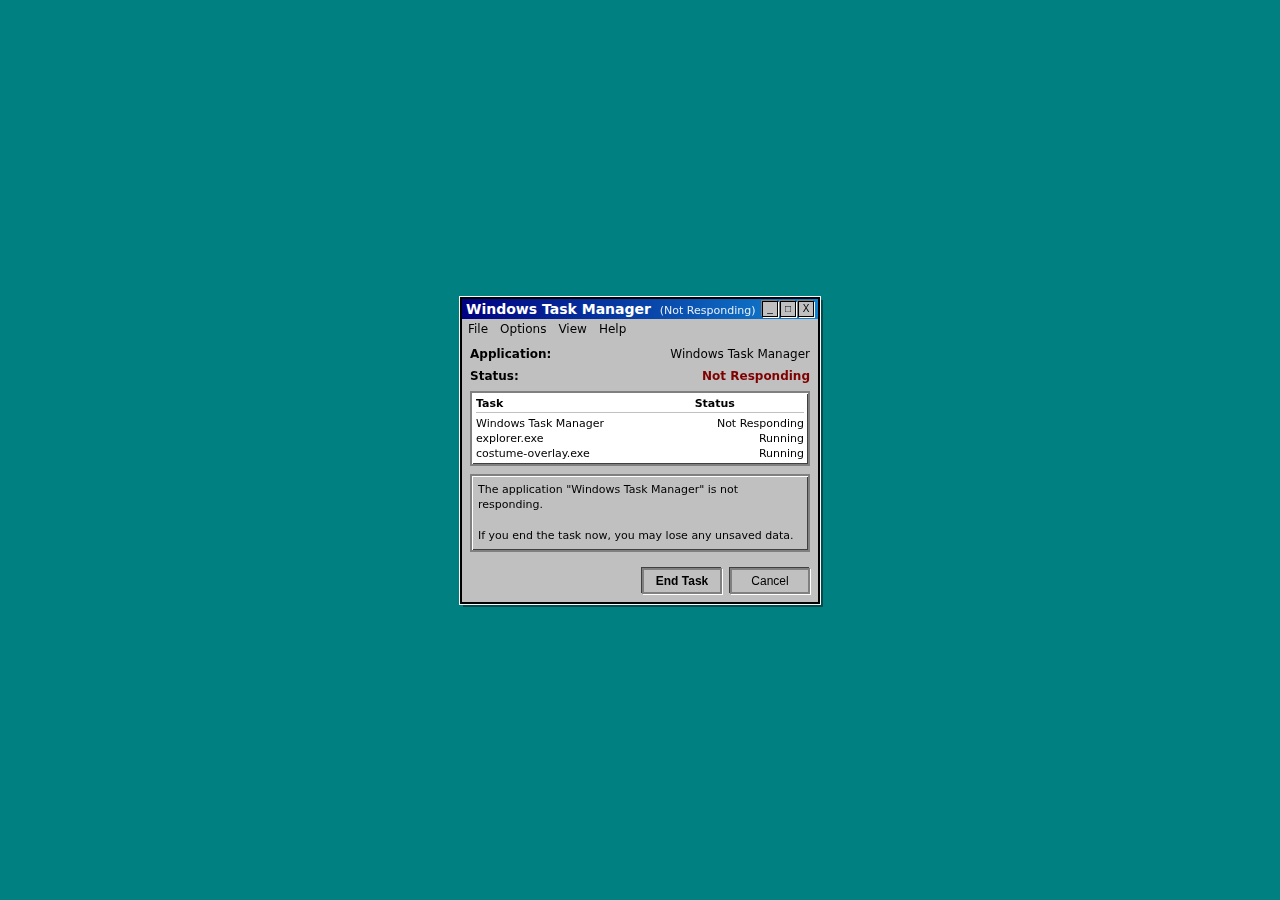
<file: index.html>
<!DOCTYPE html>
<html lang="en">
<head>
  <meta charset="UTF-8" />
  <meta
    name="viewport"
    content="width=device-width, initial-scale=1, viewport-fit=cover"
  />
  <meta name="apple-mobile-web-app-capable" content="yes" />
  <meta name="apple-mobile-web-app-status-bar-style" content="black-translucent" />
  <title>Task Manager - Not Responding</title>
  <style>
    * {
      box-sizing: border-box;
      margin: 0;
      padding: 0;
    }

    html,
    body {
      height: 100%;
    }

    body {
      font-family: system-ui, -apple-system, BlinkMacSystemFont, "Segoe UI",
        Tahoma, Geneva, Verdana, sans-serif;
      background-color: #008080; /* Win95 teal desktop */
      color: #000;
      /* Respect iPhone/iPad safe areas (notch, home bar) */
      padding-top: env(safe-area-inset-top, 0);
      padding-right: env(safe-area-inset-right, 0);
      padding-bottom: env(safe-area-inset-bottom, 0);
      padding-left: env(safe-area-inset-left, 0);
      -webkit-touch-callout: none;
      -webkit-user-select: none;
      user-select: none;
    }

    .desktop {
      position: fixed;
      inset: 0;
      overflow: hidden;
    }

    .window {
      position: fixed;
      width: min(360px, 94vw);
      max-height: 90vh;
      background-color: #c0c0c0;
      border: 2px solid #000;
      box-shadow: 0 0 0 1px #fff, 3px 3px 0 rgba(0, 0, 0, 0.4);
      display: flex;
      flex-direction: column;
    }

    /* Title bar */
    .title-bar {
      background: linear-gradient(to right, #000080, #1084d0);
      display: flex;
      align-items: center;
      justify-content: space-between;
      padding: 2px 4px;
      color: #fff;
      font-weight: bold;
      font-size: 14px;
    }

    .title-bar-text {
      white-space: nowrap;
      overflow: hidden;
      text-overflow: ellipsis;
    }

    .title-hint {
      font-weight: normal;
      font-size: 11px;
      opacity: 0.9;
      margin-left: 4px;
    }

    .title-bar-controls {
      display: flex;
      gap: 2px;
    }

    .title-bar-controls button {
      width: 16px;
      height: 16px;
      font-size: 10px;
      line-height: 12px;
      padding: 0;
      border: 1px solid #000;
      background-color: #c0c0c0;
      box-shadow: 1px 1px 0 #fff, -1px -1px 0 #808080;
      cursor: default;
    }

    .title-bar-controls button:active {
      box-shadow: inset 1px 1px 0 #808080, inset -1px -1px 0 #fff;
    }

    /* Menu bar */
    .menu-bar {
      display: flex;
      gap: 12px;
      padding: 3px 6px;
      font-size: 12px;
    }

    /* Content */
    .content {
      padding: 8px;
      font-size: 12px;
      display: flex;
      flex-direction: column;
      gap: 8px;
      overflow: auto;
    }

    .status-row {
      display: flex;
      justify-content: space-between;
      font-size: 12px;
    }

    .status-row .label {
      font-weight: bold;
    }

    .status-row .value.not-responding {
      color: #800000;
      font-weight: bold;
    }

    /* Fake task list */
    .task-list {
      border: 2px solid #808080;
      box-shadow: inset 1px 1px 0 #fff, inset -1px -1px 0 #404040;
      background-color: #fff;
      padding: 4px;
      display: flex;
      flex-direction: column;
      gap: 2px;
    }

    .task-header,
    .task-row {
      display: grid;
      grid-template-columns: 2fr 1fr;
      font-size: 11px;
    }

    .task-header {
      border-bottom: 1px solid #c0c0c0;
      font-weight: bold;
      margin-bottom: 2px;
      padding-bottom: 2px;
    }

    .task-row span:last-child {
      text-align: right;
    }

    .message-box {
      border: 2px solid #808080;
      box-shadow: inset 1px 1px 0 #fff, inset -1px -1px 0 #404040;
      background-color: #c0c0c0;
      padding: 6px;
      font-size: 11px;
      line-height: 1.4;
    }

    .button-row {
      display: flex;
      justify-content: flex-end;
      gap: 8px;
      padding: 8px;
    }

    .button-row button {
      min-width: 80px;
      padding: 4px 10px;
      font-size: 12px;
      border: 2px solid #808080;
      background-color: #c0c0c0;
      box-shadow: 1px 1px 0 #fff, -1px -1px 0 #404040;
      cursor: default;
      touch-action: manipulation;
    }

    .button-row button:active {
      box-shadow: inset 1px 1px 0 #404040, inset -1px -1px 0 #fff;
    }

    .button-row .primary {
      font-weight: bold;
    }
  </style>
</head>
<body>
  <div class="desktop">
    <!-- Base window; JS will clone this for stacking -->
    <div class="window">
      <div class="title-bar">
        <div class="title-bar-text">
          Windows Task Manager
          <span class="title-hint">(Not Responding)</span>
        </div>
        <div class="title-bar-controls" aria-hidden="true">
          <button>_</button>
          <button>□</button>
          <button>X</button>
        </div>
      </div>

      <div class="menu-bar">
        <span>File</span>
        <span>Options</span>
        <span>View</span>
        <span>Help</span>
      </div>

      <div class="content">
        <div class="status-row">
          <span class="label">Application:</span>
          <span class="value">Windows Task Manager</span>
        </div>
        <div class="status-row">
          <span class="label">Status:</span>
          <span class="value not-responding">Not Responding</span>
        </div>

        <div class="task-list" aria-label="Task list">
          <div class="task-header">
            <span>Task</span>
            <span>Status</span>
          </div>
          <div class="task-row">
            <span>Windows Task Manager</span>
            <span>Not Responding</span>
          </div>
          <div class="task-row">
            <span>explorer.exe</span>
            <span>Running</span>
          </div>
          <div class="task-row">
            <span>costume-overlay.exe</span>
            <span>Running</span>
          </div>
        </div>

        <div class="message-box">
          The application "Windows Task Manager" is not responding.<br /><br />
          If you end the task now, you may lose any unsaved data.
        </div>
      </div>

      <div class="button-row">
        <!-- class-based hooks so clones work -->
        <button class="primary end-task">End Task</button>
        <button class="cancel-task">Cancel</button>
      </div>
    </div>
  </div>

  <script>
    const MAX_WINDOWS = 6;
    const OFFSET_Y = 18;
    const OFFSET_X = 12;

    const desktop = document.querySelector(".desktop");
    const baseWindow = document.querySelector(".window");

    let windowCount = 1;

    function updateWindowPositions() {
      const windows = desktop.querySelectorAll(".window");
      if (!windows.length) return;

      // Use the first window to measure size
      const rect = windows[0].getBoundingClientRect();
      const winWidth = rect.width || 320;
      const winHeight = rect.height || 200;

      const viewportWidth = window.innerWidth;
      const viewportHeight = window.innerHeight;

      const centerTop = (viewportHeight - winHeight) / 2;
      const centerLeft = (viewportWidth - winWidth) / 2;

      windows.forEach((win, index) => {
        const top = Math.round(centerTop + index * OFFSET_Y);
        const left = Math.round(centerLeft + index * OFFSET_X);
        win.style.top = top + "px";
        win.style.left = left + "px";
        win.style.zIndex = 100 + index;
      });
    }

    function cloneWindow() {
      const newWindow = baseWindow.cloneNode(true);
      desktop.appendChild(newWindow);
      windowCount++;
      updateWindowPositions();
    }

    function resetWindows() {
      const windows = desktop.querySelectorAll(".window");
      windows.forEach((win, index) => {
        if (index === 0) return;
        win.remove();
      });
      windowCount = 1;
      updateWindowPositions();
    }

    // Initial center
    window.addEventListener("load", updateWindowPositions);
    window.addEventListener("resize", updateWindowPositions);

    // Event delegation for all End Task / Cancel buttons
    desktop.addEventListener("click", (event) => {
      const endBtn = event.target.closest(".end-task");
      if (endBtn) {
        if (windowCount < MAX_WINDOWS) {
          cloneWindow();
        } else {
          resetWindows();
        }
      }

      const cancelBtn = event.target.closest(".cancel-task");
      if (cancelBtn) {
        // "Not responding" – do nothing
      }
    });
  </script>
</body>
</html>
</file>
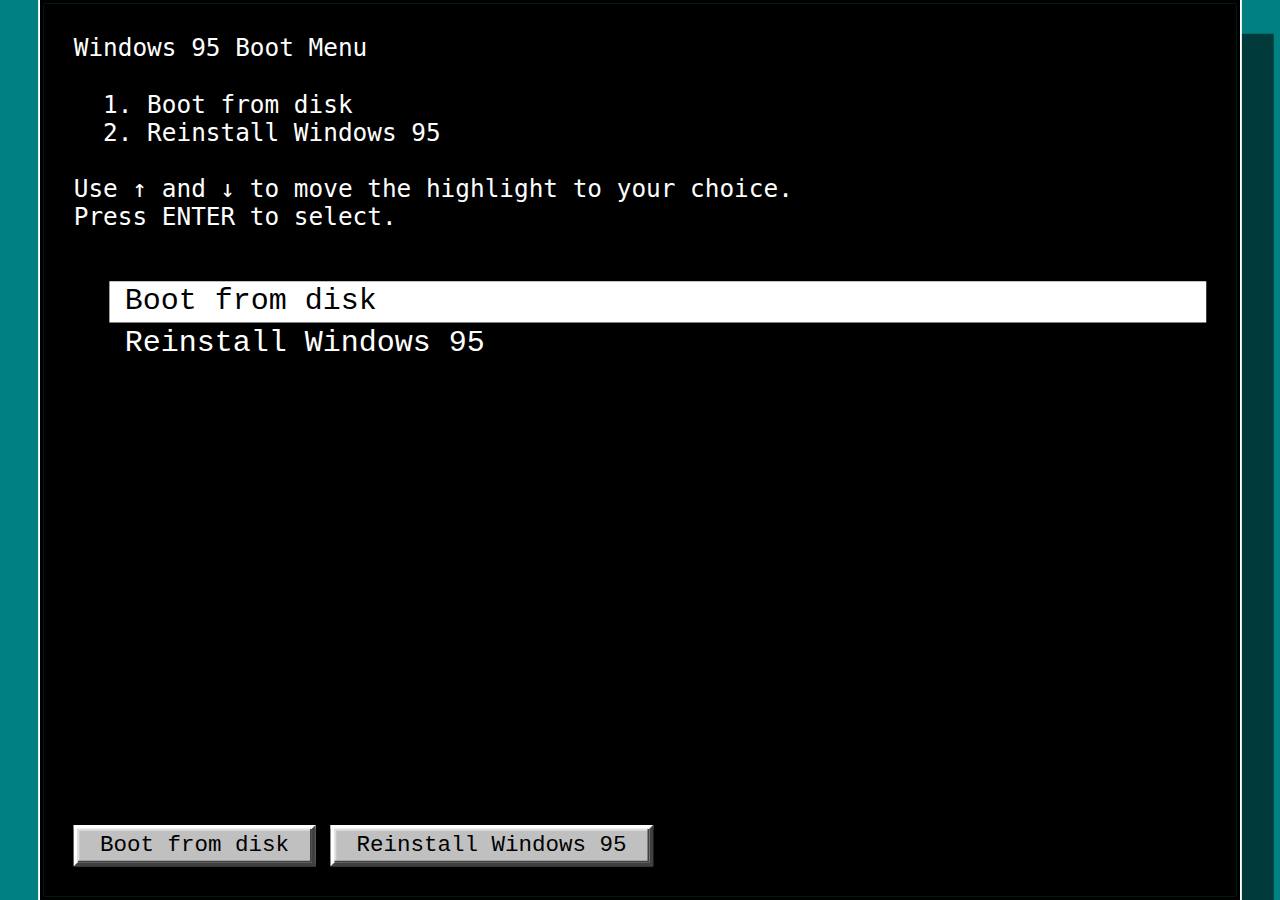
<file: trial/index.html>
<!DOCTYPE html>
<html lang="en">
<head>
  <meta charset="UTF-8" />
  <title>Windows 95 Costume Edition</title>
  <meta name="viewport" content="width=device-width, initial-scale=1, maximum-scale=1, user-scalable=no" />
  <link rel="stylesheet" href="css/win95.css" />
</head>
<body>
  <!-- Outer shell for centering / scaling the virtual screen -->
  <div id="viewport">
    <div id="app">
      <!-- BOOT MENU SCREEN -->
      <div id="boot-menu-screen" class="screen">
        <div class="boot-menu">
          <div class="boot-text">
            <pre>
Windows 95 Boot Menu

  1. Boot from disk
  2. Reinstall Windows 95

Use ↑ and ↓ to move the highlight to your choice.
Press ENTER to select.
            </pre>
          </div>
          <div class="boot-options">
            <div class="boot-option boot-option-selected" data-option="boot">
              Boot from disk
            </div>
            <div class="boot-option" data-option="reinstall">
              Reinstall Windows 95
            </div>
          </div>
          <div class="boot-buttons-mobile">
            <button class="btn boot-btn" data-option="boot">Boot from disk</button>
            <button class="btn boot-btn" data-option="reinstall">Reinstall Windows 95</button>
          </div>
        </div>
      </div>

      <!-- DOS SETUP SCREEN -->
      <div id="dos-setup-screen" class="screen hidden">
        <div class="dos-screen">
          <pre id="dos-output"></pre>
          <div class="dos-hint">
            Press ENTER to continue, ESC to try and escape.
          </div>
        </div>
      </div>

      <!-- SETUP WIZARD SCREEN -->
      <div id="setup-wizard-screen" class="screen hidden">
        <div class="wizard-container">
          <div class="win95-window wizard-window">
            <div class="title-bar">
              <div class="title-bar-icon icon-logo"></div>
              <div class="title-bar-text">Windows 95 Setup</div>
              <div class="title-bar-controls">
                <button class="title-button" data-close-setup aria-label="Close setup window">✕</button>
              </div>
            </div>
            <div class="window-body wizard-body">
              <div class="wizard-left">
                <div class="wizard-illustration">
                  <div class="wiz-monitor"></div>
                  <div class="wiz-tower"></div>
                  <div class="wiz-floppy"></div>
                </div>
              </div>
              <div class="wizard-right">
                <!-- Step containers -->
                <div class="wizard-step" data-step="welcome">
                  <h1>Welcome to Windows 95 Setup!</h1>
                  <p>
                    Congratulations on your choice of Windows 95, the newest and easiest way
                    to pretend to use your computer.
                  </p>
                  <p>
                    Setup will take from 30 to 60 minutes, depending on the speed of your dancing.
                  </p>
                </div>

                <div class="wizard-step hidden" data-step="options">
                  <h1>Setup Options</h1>
                  <p>Select the type of setup you prefer:</p>
                  <label class="radio">
                    <input type="radio" name="setup-option" value="typical" checked />
                    Typical – Recommended for most humans.
                  </label>
                  <label class="radio">
                    <input type="radio" name="setup-option" value="portable" />
                    Portable – For laptop users and social butterflies.
                  </label>
                  <label class="radio">
                    <input type="radio" name="setup-option" value="compact" />
                    Compact – Saves disk space by uninstalling your procrastination.
                  </label>
                  <label class="radio">
                    <input type="radio" name="setup-option" value="custom" />
                    Custom – For advanced users and costume overthinkers.
                  </label>
                </div>

                <div class="wizard-step hidden" data-step="directory">
                  <h1>Choose Directory</h1>
                  <p>
                    Select the directory where you want to install Windows 95.
                    We recommend using the default unless you enjoy editing AUTOEXEC.BAT at parties.
                  </p>
                  <label class="radio">
                    <input type="radio" name="dir-option" value="default" checked />
                    C:\WINDOWS95
                  </label>
                  <label class="radio">
                    <input type="radio" name="dir-option" value="other" />
                    Other directory:
                  </label>
                  <input type="text" id="dir-input" class="text-input" placeholder="C:\PARTY95" disabled />
                </div>

                <div class="wizard-step hidden" data-step="overview">
                  <h1>Windows 95 Setup Wizard</h1>
                  <p>Setup will perform the following steps:</p>
                  <ul class="bullet-list">
                    <li>Collecting information about your computer.</li>
                    <li>Copying Windows 95 files to your computer.</li>
                    <li>Restarting your computer and finishing Setup.</li>
                  </ul>
                  <p class="note">
                    Note: Windows 95 replaces any lingering sense of 21st-century UI design.
                  </p>
                </div>

                <div class="wizard-step hidden" data-step="license">
                  <h1>Software License Agreement</h1>
                  <div class="license-box">
                    By dancing through this installation, you agree to:
                    <ul>
                      <li>Not blame Windows for dance-related injuries.</li>
                      <li>Allow the startup sound to play directly into your soul.</li>
                      <li>Accept that floppies may appear without explanation.</li>
                      <li>Forgive any General Protection Faults of character.</li>
                    </ul>
                    Scroll bar not included in demo.
                  </div>
                  <p>Do you accept the terms of this agreement?</p>
                </div>

                <div class="wizard-step hidden" data-step="copying">
                  <h1>Copying Files...</h1>
                  <p id="copying-status">Preparing to copy files...</p>
                  <div class="progress-bar">
                    <div class="progress-inner" id="copying-progress"></div>
                  </div>
                  <p class="note">This may take a few imaginary minutes.</p>
                </div>

                <div class="wizard-step hidden" data-step="finishing">
                  <h1>Finishing Setup</h1>
                  <ul class="bullet-list">
                    <li>Collecting information about your computer – <strong>Done</strong></li>
                    <li>Copying Windows 95 files – <strong>Done</strong></li>
                    <li>Restarting your computer and finishing Setup – <strong>Pending</strong></li>
                  </ul>
                  <p>Setup is now ready to restart your computer and finish setting up Windows 95.</p>
                </div>

                <!-- Wizard buttons -->
                <div class="wizard-buttons">
                  <button class="btn" id="wizard-back">Back</button>
                  <button class="btn" id="wizard-next">Next</button>
                  <button class="btn" id="wizard-cancel">Cancel</button>
                  <button class="btn hidden" id="wizard-continue">Continue</button>
                  <button class="btn hidden" id="wizard-yes">Yes</button>
                  <button class="btn hidden" id="wizard-no">No</button>
                  <button class="btn hidden" id="wizard-finish">Finish</button>
                </div>
              </div>
            </div>
          </div>
        </div>
      </div>

      <!-- DESKTOP SCREEN -->
      <div id="desktop-screen" class="screen hidden">
        <!-- Desktop background -->
        <div id="desktop">
          <!-- Desktop icons -->
          <div class="desktop-icon" data-window-target="my-computer">
            <div class="icon icon-computer"></div>
            <div class="icon-label">My Computer</div>
          </div>
          <div class="desktop-icon" data-window-target="interweb">
            <div class="icon icon-interweb"></div>
            <div class="icon-label">Interweb Explorer</div>
          </div>
          <div class="desktop-icon" data-window-target="network">
            <div class="icon icon-network"></div>
            <div class="icon-label">Network Neighborhood</div>
          </div>
          <div class="desktop-icon" data-window-target="recycle-bin">
            <div class="icon icon-bin"></div>
            <div class="icon-label">Recycle Bin</div>
          </div>
          <div class="desktop-icon" data-window-target="party-drivers">
            <div class="icon icon-floppy"></div>
            <div class="icon-label">Install Party Drivers</div>
          </div>

          <!-- Windows (predefined, toggled via JS) -->

          <!-- My Computer window -->
          <div class="win95-window app-window hidden" data-window-id="my-computer">
            <div class="title-bar">
              <div class="title-bar-icon icon-computer"></div>
              <div class="title-bar-text">My Computer</div>
              <div class="title-bar-controls">
                <button class="title-button" data-close aria-label="Close window">✕</button>
              </div>
            </div>
            <div class="window-body">
              <div class="icon-grid">
                <div class="big-icon" data-action="open-drive-c">
                  <div class="icon icon-drive"></div>
                  <span>C:\ (Costume Drive)</span>
                </div>
                <div class="big-icon" data-action="open-drive-a">
                  <div class="icon icon-floppy"></div>
                  <span>A:\ (Floppy)</span>
                </div>
                <div class="big-icon" data-action="open-party-files">
                  <div class="icon icon-folder"></div>
                  <span>Party Files (P:)</span>
                </div>
                <div class="big-icon" data-action="open-anxiety">
                  <div class="icon icon-x"></div>
                  <span>System Anxiety (X:)</span>
                </div>
              </div>
            </div>
          </div>

          <!-- Interweb Explorer window -->
          <div class="win95-window app-window hidden" data-window-id="interweb">
            <div class="title-bar">
              <div class="title-bar-icon icon-interweb"></div>
              <div class="title-bar-text">Interweb Explorer</div>
              <div class="title-bar-controls">
                <button class="title-button" data-close aria-label="Close window">✕</button>
              </div>
            </div>
            <div class="window-body browser-body">
              <div class="address-bar">
                <span>Address</span>
                <input type="text" value="http://www.altavista.party/" readonly />
              </div>
              <div class="browser-content">
                <p>You are not connected to the Internet.</p>
                <p>To connect, run a 56k modem through the DJ booth.</p>
                <button class="btn" data-action="diagnose-connection">Diagnose Connection</button>
              </div>
            </div>
          </div>

          <!-- Network Neighborhood -->
          <div class="win95-window app-window hidden" data-window-id="network">
            <div class="title-bar">
              <div class="title-bar-icon icon-network"></div>
              <div class="title-bar-text">Network Neighborhood</div>
              <div class="title-bar-controls">
                <button class="title-button" data-close aria-label="Close window">✕</button>
              </div>
            </div>
            <div class="window-body">
              <ul class="simple-list">
                <li data-action="net-livingroom">LIVINGROOM-PC</li>
                <li data-action="net-dj">DJ-BOOTH</li>
                <li data-action="net-fridge">KITCHEN-FRIDGE</li>
                <li data-action="net-bathroom">BATHROOM-LATENCY</li>
              </ul>
            </div>
          </div>

          <!-- Recycle Bin -->
          <div class="win95-window app-window hidden" data-window-id="recycle-bin">
            <div class="title-bar">
              <div class="title-bar-icon icon-bin"></div>
              <div class="title-bar-text">Recycle Bin</div>
              <div class="title-bar-controls">
                <button class="title-button" data-close aria-label="Close window">✕</button>
              </div>
            </div>
            <div class="window-body">
              <p>Recycle Bin is empty. Not even your bad decisions are here yet.</p>
              <button class="btn" data-action="view-deleted">View deleted items</button>
              <ul class="simple-list hidden" id="deleted-items">
                <li>social-anxiety.tmp</li>
                <li>small-talk.wrk</li>
                <li>homework.doc</li>
              </ul>
            </div>
          </div>

          <!-- Install Party Drivers -->
          <div class="win95-window app-window hidden" data-window-id="party-drivers">
            <div class="title-bar">
              <div class="title-bar-icon icon-exe"></div>
              <div class="title-bar-text">Party Driver Setup</div>
              <div class="title-bar-controls">
                <button class="title-button" data-close aria-label="Close window">✕</button>
              </div>
            </div>
            <div class="window-body">
              <p>This wizard will install the necessary drivers for maximum party performance.</p>
              <label class="checkbox">
                <input type="checkbox" checked />
                Enable spontaneous dancing
              </label>
              <label class="checkbox">
                <input type="checkbox" />
                Overclock social skills
              </label>
              <label class="checkbox">
                <input type="checkbox" />
                Install glitter (may be permanent)
              </label>
              <button class="btn" data-action="install-party-drivers">Install</button>
              <p id="party-driver-status" class="note"></p>
            </div>
          </div>

          <!-- Documents window -->
          <div class="win95-window app-window hidden" data-window-id="documents">
            <div class="title-bar">
              <div class="title-bar-icon icon-text"></div>
              <div class="title-bar-text">Documents</div>
              <div class="title-bar-controls">
                <button class="title-button" data-close aria-label="Close window">✕</button>
              </div>
            </div>
            <div class="window-body">
              <ul class="simple-list">
                <li data-doc="party-instructions">party-instructions.doc</li>
                <li data-doc="todo">todo-before-midnight.txt</li>
                <li data-doc="secret-crush">secret-crush-list.txt</li>
              </ul>
            </div>
          </div>

          <!-- Notepad generic window -->
          <div class="win95-window app-window hidden" data-window-id="notepad">
            <div class="title-bar">
              <div class="title-bar-icon icon-text"></div>
              <div class="title-bar-text">Notepad</div>
              <div class="title-bar-controls">
                <button class="title-button" data-close aria-label="Close window">✕</button>
              </div>
            </div>
            <div class="window-body">
              <div class="notepad-menu">File  Edit  Search  Help</div>
              <textarea id="notepad-text" class="notepad-text" readonly></textarea>
            </div>
          </div>

          <!-- Calculator -->
          <div class="win95-window app-window hidden" data-window-id="calculator">
            <div class="title-bar">
              <div class="title-bar-icon icon-exe"></div>
              <div class="title-bar-text">Calculator</div>
              <div class="title-bar-controls">
                <button class="title-button" data-close aria-label="Close window">✕</button>
              </div>
            </div>
            <div class="window-body calc-body">
              <input type="text" id="calc-display" class="calc-display" value="0" readonly />
              <div class="calc-buttons">
                <button class="btn-calc" data-calc="7">7</button>
                <button class="btn-calc" data-calc="8">8</button>
                <button class="btn-calc" data-calc="9">9</button>
                <button class="btn-calc" data-calc="/">/</button>
                <button class="btn-calc" data-calc="4">4</button>
                <button class="btn-calc" data-calc="5">5</button>
                <button class="btn-calc" data-calc="6">6</button>
                <button class="btn-calc" data-calc="*">*</button>
                <button class="btn-calc" data-calc="1">1</button>
                <button class="btn-calc" data-calc="2">2</button>
                <button class="btn-calc" data-calc="3">3</button>
                <button class="btn-calc" data-calc="-">-</button>
                <button class="btn-calc" data-calc="0">0</button>
                <button class="btn-calc" data-calc=".">.</button>
                <button class="btn-calc" data-calc="C">C</button>
                <button class="btn-calc" data-calc="+">+</button>
                <button class="btn-calc calc-eq" data-calc="=">=</button>
              </div>
            </div>
          </div>

          <!-- Volume Control -->
          <div class="win95-window app-window hidden" data-window-id="volume">
            <div class="title-bar">
              <div class="title-bar-icon icon-speaker"></div>
              <div class="title-bar-text">Volume Control</div>
              <div class="title-bar-controls">
                <button class="title-button" data-close aria-label="Close window">✕</button>
              </div>
            </div>
            <div class="window-body">
              <div class="slider-group">
                <label>Master</label>
                <input type="range" min="0" max="100" value="75" />
              </div>
              <div class="slider-group">
                <label>Party</label>
                <input type="range" min="0" max="100" value="95" />
              </div>
              <p class="note">This does nothing to the actual music.</p>
            </div>
          </div>

          <!-- Party Mode Wizard -->
          <div class="win95-window app-window hidden" data-window-id="party-wizard">
            <div class="title-bar">
              <div class="title-bar-icon icon-exe"></div>
              <div class="title-bar-text">Party Mode Wizard</div>
              <div class="title-bar-controls">
                <button class="title-button" data-close aria-label="Close window">✕</button>
              </div>
            </div>
            <div class="window-body">
              <div class="party-step" data-party-step="1">
                <p>Select party difficulty:</p>
                <label class="radio">
                  <input type="radio" name="party-difficulty" value="easy" checked />
                  Easy
                </label>
                <label class="radio">
                  <input type="radio" name="party-difficulty" value="normal" />
                  Normal
                </label>
                <label class="radio">
                  <input type="radio" name="party-difficulty" value="legendary" />
                  Legendary
                </label>
              </div>
              <div class="party-step hidden" data-party-step="2">
                <p>Confirm you have snacks.</p>
                <label class="checkbox">
                  <input type="checkbox" id="party-snacks" />
                  Yes, snacks are present.
                </label>
              </div>
              <div class="party-step hidden" data-party-step="3">
                <p>You are now ready. Windows may or may not cooperate.</p>
              </div>
              <div class="wizard-buttons">
                <button class="btn" id="party-back">Back</button>
                <button class="btn" id="party-next">Next</button>
                <button class="btn" id="party-finish" class="hidden">Finish</button>
              </div>
            </div>
          </div>

          <!-- Costume Control Panel -->
          <div class="win95-window app-window hidden" data-window-id="costume-panel">
            <div class="title-bar">
              <div class="title-bar-icon icon-monitor"></div>
              <div class="title-bar-text">Costume Control Panel</div>
              <div class="title-bar-controls">
                <button class="title-button" data-close aria-label="Close window">✕</button>
              </div>
            </div>
            <div class="window-body">
              <div class="slider-group">
                <label>Neon intensity</label>
                <input type="range" min="0" max="100" value="80" />
              </div>
              <div class="slider-group">
                <label>90s accuracy</label>
                <input type="range" min="0" max="100" value="95" />
              </div>
              <div class="slider-group">
                <label>Number of pockets</label>
                <input type="range" min="0" max="100" value="50" />
              </div>
              <p class="note" id="costume-caption">Neon level critical.</p>
            </div>
          </div>

          <!-- Existential Task Manager -->
          <div class="win95-window app-window hidden" data-window-id="existential-task">
            <div class="title-bar">
              <div class="title-bar-icon icon-error"></div>
              <div class="title-bar-text">Existential Task Manager</div>
              <div class="title-bar-controls">
                <button class="title-button" data-close aria-label="Close window">✕</button>
              </div>
            </div>
            <div class="window-body">
              <table class="task-table">
                <thead>
                  <tr><th>Process</th><th>Status</th></tr>
                </thead>
                <tbody id="existential-processes">
                  <tr data-process="self-awareness"><td>self-awareness.exe</td><td>Running</td></tr>
                  <tr data-process="imposter"><td>imposter-syndrome.dll</td><td>Running</td></tr>
                  <tr data-process="dance"><td>dance.exe</td><td>Running</td></tr>
                </tbody>
              </table>
              <div class="task-buttons">
                <button class="btn" id="existential-end">End Task</button>
              </div>
            </div>
          </div>

          <!-- Control Panel (Display/Sound/Costume) -->
          <div class="win95-window app-window hidden" data-window-id="control-panel">
            <div class="title-bar">
              <div class="title-bar-icon icon-monitor"></div>
              <div class="title-bar-text">Control Panel</div>
              <div class="title-bar-controls">
                <button class="title-button" data-close aria-label="Close window">✕</button>
              </div>
            </div>
            <div class="window-body">
              <div class="icon-grid">
                <div class="big-icon" data-action="cp-display">
                  <div class="icon icon-monitor"></div>
                  <span>Display</span>
                </div>
                <div class="big-icon" data-action="cp-sound">
                  <div class="icon icon-speaker"></div>
                  <span>Sound</span>
                </div>
                <div class="big-icon" data-action="cp-costume">
                  <div class="icon icon-folder"></div>
                  <span>Costume</span>
                </div>
              </div>
            </div>
          </div>

          <!-- Taskbar -->
          <div id="taskbar">
            <button id="start-button">
              <span class="start-icon">
                <span class="sq s1"></span>
                <span class="sq s2"></span>
                <span class="sq s3"></span>
                <span class="sq s4"></span>
              </span>
              <span class="start-text">Start</span>
            </button>
            <div id="taskbar-center"></div>
            <div id="taskbar-clock">10:35 PM</div>
          </div>

          <!-- Start menu -->
          <div id="start-menu" class="hidden">
            <div class="start-menu-inner">
              <div class="start-menu-logo" aria-hidden="true">Windows 95</div>
              <ul class="start-menu-list">
                <li class="has-submenu" data-icon="folder">
                  Programs
                  <ul class="submenu">
                    <li class="has-submenu" data-icon="folder">
                      Accessories
                      <ul class="submenu">
                        <li data-open="notepad" data-icon="text">Notepad</li>
                        <li data-open="paint" data-icon="monitor">Paint (demo)</li>
                        <li data-open="calculator" data-icon="exe">Calculator</li>
                        <li data-open="task-manager" data-icon="exe">Task Manager</li>
                      </ul>
                    </li>
                    <li class="has-submenu" data-icon="folder">
                      Entertainment
                      <ul class="submenu">
                        <li data-open="volume" data-icon="exe">Volume Control</li>
                        <li data-open="party-wizard" data-icon="exe">Party Mode Wizard</li>
                      </ul>
                    </li>
                    <li class="has-submenu" data-icon="folder">
                      Oxymoronics
                      <ul class="submenu">
                        <li data-open="costume-panel" data-icon="monitor">Costume Control Panel</li>
                        <li data-open="existential-task" data-icon="warning">Existential Task Manager</li>
                      </ul>
                    </li>
                  </ul>
                </li>
                <li data-open="documents" data-icon="text">Documents</li>
                <li class="has-submenu" data-icon="folder">
                  Settings
                  <ul class="submenu">
                    <li data-open="control-panel" data-icon="monitor">Control Panel</li>
                    <li data-action="settings-taskbar" data-icon="logo">Taskbar &amp; Start Menu</li>
                    <li data-action="settings-costume" data-icon="monitor">Costume Settings...</li>
                  </ul>
                </li>
                <li data-open="find" data-icon="folder">Find</li>
                <li data-open="help" data-icon="info">Help</li>
                <li data-open="run" data-icon="exe">Run...</li>
                <li data-action="reinstall" data-icon="floppy">Reinstall Windows 95...</li>
                <li data-open="shutdown" data-icon="logo">Shut Down...</li>
              </ul>
            </div>
          </div>

          <!-- Taskbar context menu (for Task Manager) -->
          <div id="taskbar-menu" class="hidden">
            <ul>
              <li data-open="task-manager">Task Manager</li>
            </ul>
          </div>

          <!-- Run dialog -->
          <div class="win95-window dialog-window hidden" data-window-id="run">
            <div class="title-bar">
              <div class="title-bar-icon icon-exe"></div>
              <div class="title-bar-text">Run</div>
              <div class="title-bar-controls">
                <button class="title-button" data-close aria-label="Close window">✕</button>
              </div>
            </div>
            <div class="window-body">
              <p>Type the name of a program, folder, document, or Internet resource, and Windows will open it for you (or pretend to).</p>
              <div class="run-row">
                <span>Open:</span>
                <input type="text" id="run-input" class="text-input" />
              </div>
              <p class="note">Try: PARTY.EXE, REINSTALL, or CRASH.</p>
              <div class="dialog-buttons">
                <button class="btn" id="run-ok">OK</button>
                <button class="btn" id="run-cancel">Cancel</button>
                <button class="btn" id="run-browse">Browse...</button>
              </div>
            </div>
          </div>

          <!-- Find window -->
          <div class="win95-window app-window hidden" data-window-id="find">
            <div class="title-bar">
              <div class="title-bar-icon icon-folder"></div>
              <div class="title-bar-text">Find: Files or Folders</div>
              <div class="title-bar-controls">
                <button class="title-button" data-close aria-label="Close window">✕</button>
              </div>
            </div>
            <div class="window-body">
              <div class="run-row">
                <span>Named:</span>
                <input type="text" id="find-input" class="text-input" />
              </div>
              <button class="btn" id="find-now">Find Now</button>
              <p id="find-status" class="note"></p>
              <ul id="find-results" class="simple-list"></ul>
            </div>
          </div>

          <!-- Help window -->
          <div class="win95-window app-window hidden" data-window-id="help">
            <div class="title-bar">
              <div class="title-bar-icon icon-info"></div>
              <div class="title-bar-text">Windows Help</div>
              <div class="title-bar-controls">
                <button class="title-button" data-close aria-label="Close window">✕</button>
              </div>
            </div>
            <div class="window-body help-body">
              <div class="help-left">
                <ul class="simple-list" id="help-topics">
                  <li data-topic="people">How do I people?</li>
                  <li data-topic="floppy">What is a floppy disk?</li>
                  <li data-topic="accuracy">Is this costume historically accurate?</li>
                </ul>
              </div>
              <div class="help-right">
                <div class="run-row">
                  <span>Search:</span>
                  <input type="text" id="help-search" class="text-input" />
                </div>
                <div id="help-text" class="help-text">
                  Select a topic on the left.
                </div>
              </div>
            </div>
          </div>

          <!-- Reinstall dialog (Start menu) -->
          <div class="win95-window dialog-window hidden" data-window-id="reinstall-dialog">
            <div class="title-bar">
              <div class="title-bar-icon icon-floppy"></div>
              <div class="title-bar-text">Windows Setup</div>
              <div class="title-bar-controls">
                <button class="title-button" data-close aria-label="Close window">✕</button>
              </div>
            </div>
            <div class="window-body">
              <p>Do you want to reinstall Windows 95? This may reset open windows but will definitely impress no one.</p>
              <div class="dialog-buttons">
                <button class="btn" id="reinstall-yes">Yes</button>
                <button class="btn" id="reinstall-no">No</button>
              </div>
            </div>
          </div>

          <!-- Shut Down window -->
          <div class="win95-window dialog-window hidden" data-window-id="shutdown">
            <div class="title-bar">
              <div class="title-bar-icon icon-logo"></div>
              <div class="title-bar-text">Shut Down Windows</div>
              <div class="title-bar-controls">
                <button class="title-button" data-close aria-label="Close window">✕</button>
              </div>
            </div>
            <div class="window-body">
              <p>What do you want the computer to do?</p>
              <label class="radio">
                <input type="radio" name="shutdown-option" value="shutdown" checked />
                Shut down the party
              </label>
              <label class="radio">
                <input type="radio" name="shutdown-option" value="restart" />
                Restart the party
              </label>
              <label class="radio">
                <input type="radio" name="shutdown-option" value="pretend" />
                Close eyes and pretend to reboot
              </label>
              <div class="dialog-buttons">
                <button class="btn" id="shutdown-ok">OK</button>
                <button class="btn" id="shutdown-cancel">Cancel</button>
              </div>
            </div>
          </div>

          <!-- Find / Help / Settings special messages use generic message box -->

          <!-- Task Manager -->
          <div class="win95-window app-window hidden" data-window-id="task-manager">
            <div class="title-bar">
              <div class="title-bar-icon icon-exe"></div>
              <div class="title-bar-text" id="tm-title">Windows Task Manager</div>
              <div class="title-bar-controls">
                <button class="title-button" data-close aria-label="Close window">✕</button>
              </div>
            </div>
            <div class="window-body" id="tm-body">
              <div class="tm-tabs">
                <button class="tm-tab tm-tab-active" data-tab="apps">Applications</button>
                <button class="tm-tab" data-tab="procs">Processes</button>
                <button class="tm-tab" data-tab="perf">Performance</button>
              </div>
              <div class="tm-tab-page" data-tab-page="apps">
                <table class="task-table" id="tm-apps-table">
                  <thead>
                    <tr><th>Task</th><th>Status</th></tr>
                  </thead>
                  <tbody>
                    <tr data-task="desktop" class="tm-selected"><td>Windows 95 Costume Desktop</td><td>Running</td></tr>
                    <tr data-task="party"><td>party.exe</td><td>Running</td></tr>
                    <tr data-task="imposter"><td>imposter-syndrome.dll</td><td>Running</td></tr>
                  </tbody>
                </table>
                <div class="task-buttons">
                  <button class="btn" id="tm-end-task">End Task</button>
                  <button class="btn" id="tm-switch-to">Switch To</button>
                  <button class="btn" id="tm-new-task">New Task...</button>
                </div>
                <div id="tm-status" class="note"></div>
              </div>
              <div class="tm-tab-page hidden" data-tab-page="procs">
                <table class="task-table" id="tm-procs-table">
                  <thead>
                    <tr><th>Process</th><th>CPU</th></tr>
                  </thead>
                  <tbody>
                    <tr data-proc="system" class="tm-selected"><td>system</td><td>42%</td></tr>
                    <tr data-proc="explorer"><td>explorer.exe</td><td>32%</td></tr>
                    <tr data-proc="party"><td>party.exe</td><td>21%</td></tr>
                    <tr data-proc="paranoia"><td>paranoia.sys</td><td>7%</td></tr>
                  </tbody>
                </table>
                <div class="task-buttons">
                  <button class="btn" id="tm-procs-end">End Task</button>
                </div>
              </div>
              <div class="tm-tab-page hidden" data-tab-page="perf">
                <div class="perf-bars">
                  <div>
                    <label>CPU Usage</label>
                    <div class="perf-bar"><div class="perf-inner" style="width:95%"></div></div>
                  </div>
                  <div>
                    <label>Memory Usage</label>
                    <div class="perf-bar"><div class="perf-inner" style="width:90%"></div></div>
                  </div>
                </div>
                <p class="note">Performance is fine. You’re the one who’s tired.</p>
              </div>
            </div>
            <div id="tm-overlay" class="tm-overlay hidden"></div>
          </div>

          <!-- Control Panel meta dialogs (Taskbar & Start Menu / Costume Settings) use generic message box -->

          <!-- MESSAGE BOX OVERLAY -->
          <div id="message-overlay" class="hidden">
            <div id="message-box" class="win95-window dialog-window">
              <div class="title-bar">
                <div class="title-bar-icon icon-logo"></div>
                <div class="title-bar-text" id="msg-title">Windows</div>
                <div class="title-bar-controls">
                  <button class="title-button" id="msg-close" aria-label="Close message box">✕</button>
                </div>
              </div>
              <div class="window-body">
                <div class="msg-content">
                  <div class="msg-icon" id="msg-icon">i</div>
                  <div class="msg-text" id="msg-text"></div>
                </div>
                <div class="dialog-buttons" id="msg-buttons"></div>
              </div>
            </div>
          </div>

          <!-- BSOD OVERLAY -->
          <div id="bsod-overlay" class="hidden">
            <pre>
A fatal exception 0E has occurred at 0028:C001E36 in VXD PARTY(01) + 0001E36.
The current party will be terminated.

*  Press any key to attempt to continue.
*  Press CTRL+ALT+DEL again to restart your computer. You will
   lose any unsaved dance moves in all active programs.

Press any key to continue _
            </pre>
          </div>
        </div>
      </div>
    </div>
  </div>

  <script src="js/app.js"></script>
</body>
</html>
</file>
<file: trial/css/win95.css>
/* Basic reset */
*,
*::before,
*::after {
  box-sizing: border-box;
}

:root {
  --win95-teal: #008080;
  --win95-face: #c0c0c0;
  --win95-light: #dfdfdf;
  --win95-highlight: #ffffff;
  --win95-shadow: #808080;
  --win95-dark-shadow: #404040;
  --win95-text: #000000;
  --win95-title-start: #000080;
  --win95-title-end: #1084d0;
}

html,
body {
  margin: 0;
  padding: 0;
  height: 100%;
  width: 100%;
  background: var(--win95-teal);
  font-family: "MS Sans Serif", "Microsoft Sans Serif", "Segoe UI", Tahoma, sans-serif;
  color: var(--win95-text);
  overflow: hidden;
}

/* Viewport & scaling container */
#viewport {
  position: fixed;
  inset: 0;
  display: flex;
  align-items: center;
  justify-content: center;
  background: var(--win95-teal);
}

#app {
  width: 640px;
  height: 480px;
  background: var(--win95-teal); /* teal desktop */
  position: relative;
  transform-origin: center center;
  border: 2px solid #000;
  box-shadow: 0 0 0 1px var(--win95-highlight), 18px 18px 0 rgba(0, 0, 0, 0.55);
}

/* Generic utilities */

.hidden {
  display: none !important;
}

.screen {
  width: 100%;
  height: 100%;
  position: absolute;
  inset: 0;
}

/* Boot menu */

#boot-menu-screen {
  background: #000;
  color: #fff;
  font-family: "Courier New", monospace;
  padding: 16px;
}

.boot-menu pre {
  margin: 0;
  white-space: pre;
}

.boot-options {
  margin-top: 12px;
}

.boot-option {
  padding: 2px 8px;
  margin-left: 2ch;
}

.boot-option-selected {
  background: #fff;
  color: #000;
}

.boot-buttons-mobile {
  position: absolute;
  bottom: 16px;
  left: 16px;
  right: 16px;
  display: flex;
  gap: 8px;
}

.btn {
  border: 2px solid var(--win95-light);
  border-top-color: var(--win95-highlight);
  border-left-color: var(--win95-highlight);
  border-right-color: var(--win95-dark-shadow);
  border-bottom-color: var(--win95-dark-shadow);
  background: var(--win95-face);
  box-shadow: inset -1px -1px 0 var(--win95-dark-shadow), inset 1px 1px 0 var(--win95-light);
  padding: 2px 12px;
  font-size: 12px;
  cursor: pointer;
  font-family: inherit;
}

.btn:active {
  border-top-color: var(--win95-dark-shadow);
  border-left-color: var(--win95-dark-shadow);
  border-right-color: var(--win95-highlight);
  border-bottom-color: var(--win95-highlight);
  box-shadow: inset 1px 1px 0 var(--win95-dark-shadow), inset -1px -1px 0 var(--win95-light);
}

.btn:focus-visible {
  outline: 1px dotted #000;
  outline-offset: 1px;
}

/* DOS Setup */

#dos-setup-screen {
  background: #000;
  color: #fff;
  font-family: "Courier New", monospace;
}

.dos-screen {
  padding: 8px;
}

#dos-output {
  white-space: pre-wrap;
  margin: 0;
}

.dos-hint {
  position: absolute;
  bottom: 8px;
  left: 8px;
  font-size: 10px;
}

/* Setup wizard */

.wizard-container {
  width: 100%;
  height: 100%;
  padding: 24px;
  display: flex;
  align-items: center;
  justify-content: center;
}

.win95-window {
  background: var(--win95-face);
  border: 2px solid #000;
  box-shadow: 0 0 0 1px var(--win95-highlight), 3px 3px 0 rgba(0, 0, 0, 0.4);
}

.title-bar {
  background: linear-gradient(90deg, var(--win95-title-start), var(--win95-title-end));
  color: #fff;
  display: flex;
  align-items: center;
  padding: 2px 4px;
  border-bottom: 1px solid #000;
}

.title-bar-icon {
  width: 16px;
  height: 16px;
  background-image: url("../assets/Windows_95_EXE.png");
  margin-right: 4px;
  image-rendering: pixelated;
}

.title-bar-text {
  flex: 1;
  font-size: 11px;
  white-space: nowrap;
  overflow: hidden;
  text-overflow: ellipsis;
}

.title-bar-controls {
  display: flex;
  gap: 2px;
}

.title-button {
  width: 18px;
  height: 16px;
  border: 1px solid #000;
  background: var(--win95-face);
  padding: 0;
  font-size: 0;
  cursor: pointer;
  display: flex;
  align-items: center;
  justify-content: center;
  box-shadow: inset -1px -1px 0 var(--win95-shadow), inset 1px 1px 0 var(--win95-highlight);
}

.title-button:active {
  box-shadow: inset 1px 1px 0 var(--win95-shadow), inset -1px -1px 0 var(--win95-highlight);
}

.title-button::after {
  content: "";
  width: 8px;
  height: 8px;
  background-image: url("../assets/cross.png");
  background-size: contain;
  background-repeat: no-repeat;
  background-position: center;
}

.window-body {
  padding: 8px;
  font-size: 12px;
  background: var(--win95-face);
  border: 2px solid var(--win95-shadow);
  box-shadow: inset -1px -1px 0 var(--win95-dark-shadow), inset 1px 1px 0 var(--win95-highlight);
}

.wizard-window {
  width: 520px;
}

.wizard-body {
  display: flex;
}

.wizard-left {
  width: 30%;
  border-right: 2px solid var(--win95-shadow);
  padding-right: 8px;
}

.wizard-right {
  width: 70%;
  padding-left: 8px;
}

.wizard-illustration {
  margin-top: 16px;
  position: relative;
  width: 100%;
  height: 120px;
}

/* Simple "computer" pixel art */
.wiz-monitor {
  width: 60px;
  height: 40px;
  background: #000080;
  border: 4px solid #c0c0c0;
  position: absolute;
  top: 20px;
  left: 10px;
}

.wiz-tower {
  width: 30px;
  height: 60px;
  background: #c0c0c0;
  border: 2px solid var(--win95-shadow);
  position: absolute;
  top: 32px;
  left: 90px;
}

.wiz-floppy {
  width: 20px;
  height: 20px;
  background: #008000;
  border: 2px solid #004000;
  position: absolute;
  bottom: 8px;
  left: 40px;
}

.wizard-step h1 {
  font-size: 14px;
  margin-top: 0;
}

.radio,
.checkbox {
  display: block;
  margin: 4px 0;
}

.text-input {
  border: 2px inset var(--win95-highlight);
  background: #fff;
  padding: 2px 4px;
  font-size: 12px;
  width: 70%;
}

.bullet-list {
  margin-top: 4px;
  padding-left: 18px;
}

.note {
  font-size: 11px;
  margin-top: 8px;
}

.license-box {
  border: 2px inset var(--win95-highlight);
  background: #fff;
  padding: 4px;
  height: 100px;
  overflow: hidden;
  font-size: 11px;
}

.progress-bar {
  width: 100%;
  height: 14px;
  border: 2px inset var(--win95-highlight);
  background: var(--win95-shadow);
  margin-top: 8px;
}

.progress-inner {
  height: 100%;
  background: #00a000;
  width: 0%;
}

/* Wizard buttons */

.wizard-buttons {
  margin-top: 12px;
  display: flex;
  gap: 6px;
  justify-content: flex-end;
}

.dialog-buttons,
.task-buttons {
  margin-top: 10px;
  display: flex;
  justify-content: flex-end;
  gap: 6px;
}

/* Desktop */

#desktop-screen {
  background: var(--win95-teal);
}

#desktop {
  position: relative;
  width: 100%;
  height: 100%;
  padding: 10px;
  background-color: var(--win95-teal);
}

.desktop-icon {
  position: absolute;
  width: 76px;
  cursor: pointer;
  text-align: center;
  color: #fff;
  font-size: 11px;
  padding: 4px 2px;
  border: 1px solid transparent;
  border-radius: 2px;
  user-select: none;
}

.desktop-icon .icon {
  margin: 4px auto;
}

.desktop-icon:hover {
  border-color: rgba(255, 255, 255, 0.6);
  background: rgba(255, 255, 255, 0.1);
}

.desktop-icon:nth-child(1) { top: 16px; left: 16px; }
.desktop-icon:nth-child(2) { top: 80px; left: 16px; }
.desktop-icon:nth-child(3) { top: 144px; left: 16px; }
.desktop-icon:nth-child(4) { top: 208px; left: 16px; }
.desktop-icon:nth-child(5) { top: 272px; left: 16px; }

.icon-label {
  text-shadow: 1px 1px 1px #000;
  line-height: 1.2;
  padding: 1px 2px;
  border: 1px solid transparent;
  display: inline-block;
}

.desktop-icon:hover .icon-label {
  background: rgba(0, 0, 128, 0.7);
  border-color: var(--win95-highlight);
}

/* Basic icons */
.icon {
  width: 32px;
  height: 32px;
}

.icon,
.title-bar-icon {
  background-size: contain;
  background-repeat: no-repeat;
  background-position: center;
  image-rendering: pixelated;
}

/* Shared icon artwork */
.icon-computer {
  background-image: url("../assets/Isometrischer_Windows_9x-PC_als_Icon_(very_small).png");
}

.icon-interweb,
.icon-ie {
  background-image: url("../assets/Windows_Internet_Explorer_9.0_-_Internet_Explorer_11.0.webp");
}

.icon-network,
.icon-folder {
  background-image: url("../assets/Windows_95_FOLDER.png");
}

.icon-bin,
.icon-error,
.icon-x {
  background-image: url("../assets/Error_icon_Windows_4.00.286_20190203_170934_crop4.png");
}

.icon-drive,
.icon-exe,
.icon-floppy {
  background-image: url("../assets/Windows_95_EXE.png");
}

.icon-monitor {
  background-image: url("../assets/Windows_95_DISPLAY_MINI.png");
}

.icon-speaker {
  background-image: url("../assets/Windows_95_!.png");
}

.icon-text {
  background-image: url("../assets/Windows_95_Text_sheet_(V).png");
}

.icon-info {
  background-image: url("../assets/info-cion.png");
}

.icon-logo {
  background-image: url("../assets/logo.png");
}

.icon-grid {
  display: grid;
  grid-template-columns: repeat(auto-fill, minmax(90px, 1fr));
  gap: 12px 16px;
}

.big-icon {
  display: flex;
  flex-direction: column;
  align-items: center;
  justify-content: center;
  text-align: center;
  font-size: 11px;
  color: var(--win95-text);
  user-select: none;
  cursor: pointer;
}

.big-icon span {
  margin-top: 4px;
}

.big-icon:hover {
  filter: brightness(1.05);
}

/* App windows */

.app-window {
  position: absolute;
  top: 40px;
  left: 120px;
  min-width: 260px;
  max-width: 480px;
  z-index: 10;
}

/* Taskbar */

#taskbar {
  position: absolute;
  left: 0;
  right: 0;
  bottom: 0;
  height: 28px;
  background: var(--win95-face);
  border-top: 2px solid var(--win95-shadow);
  box-shadow: inset 0 1px 0 var(--win95-highlight);
  display: flex;
  align-items: center;
  padding-right: 6px;
}

#start-button {
  position: relative;
  margin-left: 4px;
  width: 110px;
  height: 24px;
  padding: 0;
  border: 2px solid var(--win95-light);
  border-right-color: var(--win95-dark-shadow);
  border-bottom-color: var(--win95-dark-shadow);
  background: url("../assets/start-button.png") center center / contain no-repeat;
  cursor: pointer;
  box-shadow: inset -1px -1px 0 var(--win95-dark-shadow), inset 1px 1px 0 var(--win95-highlight);
}

#start-button:active {
  border-left-color: var(--win95-dark-shadow);
  border-top-color: var(--win95-dark-shadow);
  border-right-color: var(--win95-highlight);
  border-bottom-color: var(--win95-highlight);
  box-shadow: inset 1px 1px 0 var(--win95-dark-shadow), inset -1px -1px 0 var(--win95-highlight);
}

/* Hide the constructed Start contents visually but keep them in DOM */
.start-icon,
.start-text {
  position: absolute;
  opacity: 0;
  pointer-events: none;
}

#taskbar-center {
  flex: 1;
}

#taskbar-clock {
  font-size: 11px;
  margin-right: 8px;
  padding: 2px 6px;
  border: 2px inset var(--win95-highlight);
  background: var(--win95-face);
}

/* Start menu */

#start-menu {
  position: absolute;
  left: 0;
  bottom: 28px;
  width: 220px;
  background: var(--win95-face);
  border-top: 2px solid var(--win95-highlight);
  border-left: 2px solid var(--win95-highlight);
  border-right: 2px solid var(--win95-dark-shadow);
  border-bottom: 2px solid var(--win95-dark-shadow);
  z-index: 50;
  box-shadow: 5px 5px 0 rgba(0, 0, 0, 0.4);
}

.start-menu-inner {
  display: flex;
  height: 100%;
}

.start-menu-logo {
  writing-mode: vertical-rl;
  text-orientation: mixed;
  background: var(--win95-title-start);
  color: #fff;
  font-weight: bold;
  padding: 8px 4px;
  font-size: 14px;
  letter-spacing: 1px;
  background-image: url("../assets/logo.png");
  background-repeat: no-repeat;
  background-position: center 20px;
  background-size: 28px;
}

.start-menu-list {
  list-style: none;
  margin: 0;
  padding: 4px;
  flex: 1;
  font-size: 12px;
}

.start-menu-list > li {
  padding: 2px 24px 2px 30px;
  cursor: default;
  position: relative;
}

.start-menu-list > li:hover {
  background: #000080;
  color: #fff;
}

.start-menu-list > li::before,
.submenu > li::before {
  content: "";
  position: absolute;
  left: 8px;
  top: 50%;
  transform: translateY(-50%);
  width: 16px;
  height: 16px;
  background-size: contain;
  background-repeat: no-repeat;
  background-position: center;
  image-rendering: pixelated;
  opacity: 0;
}

.start-menu-list > li[data-icon]::before,
.submenu > li[data-icon]::before {
  opacity: 1;
}

.has-submenu::after {
  content: "▶";
  position: absolute;
  right: 6px;
  top: 50%;
  transform: translateY(-50%);
  font-size: 10px;
}

.has-submenu:hover::after {
  color: #fff;
}

.has-submenu > .submenu {
  position: absolute;
  top: 0;
  left: 100%;
  background: var(--win95-face);
  border: 2px solid var(--win95-dark-shadow);
  list-style: none;
  padding: 4px;
  margin: 0;
  display: none;
  min-width: 160px;
  z-index: 60;
}

.has-submenu:hover > .submenu {
  display: block;
}

.submenu > li {
  padding: 2px 24px 2px 30px;
  position: relative;
}

.submenu > li:hover {
  background: #000080;
  color: #fff;
}

.start-menu-list > li[data-icon="folder"]::before,
.submenu > li[data-icon="folder"]::before {
  background-image: url("../assets/Windows_95_FOLDER.png");
}

.start-menu-list > li[data-icon="text"]::before,
.submenu > li[data-icon="text"]::before {
  background-image: url("../assets/Windows_95_Text_sheet_(V).png");
}

.start-menu-list > li[data-icon="exe"]::before,
.submenu > li[data-icon="exe"]::before {
  background-image: url("../assets/Windows_95_EXE.png");
}

.start-menu-list > li[data-icon="floppy"]::before,
.submenu > li[data-icon="floppy"]::before {
  background-image: url("../assets/Windows_95_EXE.png");
}

.start-menu-list > li[data-icon="monitor"]::before,
.submenu > li[data-icon="monitor"]::before {
  background-image: url("../assets/Windows_95_DISPLAY_MINI.png");
}

.start-menu-list > li[data-icon="pc"]::before,
.submenu > li[data-icon="pc"]::before {
  background-image: url("../assets/Isometrischer_Windows_9x-PC_als_Icon_(very_small).png");
}

.start-menu-list > li[data-icon="warning"]::before,
.submenu > li[data-icon="warning"]::before {
  background-image: url("../assets/Error_icon_Windows_4.00.286_20190203_170934_crop4.png");
}

.start-menu-list > li[data-icon="info"]::before,
.submenu > li[data-icon="info"]::before {
  background-image: url("../assets/info-cion.png");
}

.start-menu-list > li[data-icon="logo"]::before,
.submenu > li[data-icon="logo"]::before {
  background-image: url("../assets/logo.png");
}

/* Taskbar context menu */

#taskbar-menu {
  position: absolute;
  bottom: 28px;
  left: 120px;
  background: var(--win95-face);
  border: 2px solid var(--win95-dark-shadow);
  font-size: 12px;
  z-index: 60;
  box-shadow: 3px 3px 0 rgba(0, 0, 0, 0.4);
}

#taskbar-menu ul {
  margin: 0;
  padding: 2px;
  list-style: none;
}

#taskbar-menu li {
  padding: 2px 6px;
  cursor: default;
}

#taskbar-menu li:hover {
  background: #000080;
  color: #fff;
}

/* Dialog windows */

.dialog-window {
  position: absolute;
  top: 120px;
  left: 160px;
  min-width: 260px;
  z-index: 80;
}

/* Lists, text bits */

.simple-list {
  list-style: none;
  padding: 4px;
  margin: 8px 0;
  background: #fff;
  border: 2px inset var(--win95-highlight);
}

.simple-list li {
  padding: 2px 4px;
  cursor: pointer;
  border: 1px solid transparent;
}

.simple-list li:hover {
  background: #000080;
  color: #fff;
  border-color: var(--win95-highlight);
}

/* Notepad */

.notepad-menu {
  background: var(--win95-face);
  border-bottom: 1px solid var(--win95-shadow);
  padding: 1px 4px;
  font-size: 11px;
}

.notepad-text {
  width: 100%;
  height: 180px;
  border: 2px inset var(--win95-highlight);
  padding: 4px;
  font-family: "Courier New", monospace;
  font-size: 12px;
  resize: none;
}

/* Calculator */

.calc-body {
  width: 180px;
}

.calc-display {
  width: 100%;
  margin-bottom: 4px;
  border: 2px inset var(--win95-highlight);
  background: #000;
  color: #0f0;
  padding: 2px 4px;
  font-family: "Courier New", monospace;
}

.calc-buttons {
  display: grid;
  grid-template-columns: repeat(4, 1fr);
  gap: 2px;
}

.btn-calc {
  border: 2px solid var(--win95-light);
  border-top-color: var(--win95-highlight);
  border-left-color: var(--win95-highlight);
  border-right-color: var(--win95-dark-shadow);
  border-bottom-color: var(--win95-dark-shadow);
  background: var(--win95-face);
  font-size: 11px;
  padding: 2px 0;
  cursor: pointer;
  box-shadow: inset -1px -1px 0 var(--win95-dark-shadow), inset 1px 1px 0 var(--win95-light);
}

.btn-calc:active {
  border-top-color: var(--win95-dark-shadow);
  border-left-color: var(--win95-dark-shadow);
  border-right-color: var(--win95-highlight);
  border-bottom-color: var(--win95-highlight);
  box-shadow: inset 1px 1px 0 var(--win95-dark-shadow), inset -1px -1px 0 var(--win95-light);
}

.calc-eq {
  grid-column: span 4;
}

/* Volume control sliders */

.slider-group {
  margin: 4px 0;
}

.slider-group label {
  display: block;
  font-size: 11px;
}

/* Party wizard */

.party-step {
  min-height: 80px;
}

/* Help window layout */

.help-body {
  display: flex;
}

.help-left {
  width: 30%;
  border-right: 2px solid var(--win95-shadow);
  padding-right: 4px;
}

.help-right {
  width: 70%;
  padding-left: 4px;
}

.help-text {
  margin-top: 8px;
  font-size: 12px;
  height: 120px;
  overflow: auto;
}

/* Run + Find */

.run-row {
  display: flex;
  align-items: center;
  gap: 4px;
  margin: 4px 0;
}

.run-row span {
  min-width: 50px;
}

/* Task Manager */

#tm-body {
  position: relative;
}

.tm-tabs {
  display: flex;
  gap: 2px;
  margin-bottom: 4px;
}

.tm-tab {
  padding: 2px 6px;
  font-size: 11px;
  border: 2px solid var(--win95-shadow);
  border-bottom-color: var(--win95-dark-shadow);
  background: var(--win95-face);
  cursor: pointer;
  box-shadow: inset -1px -1px 0 var(--win95-dark-shadow), inset 1px 1px 0 var(--win95-highlight);
}

.tm-tab-active {
  border-bottom: none;
  background: #fff;
  box-shadow: inset 1px 1px 0 var(--win95-highlight);
}

.tm-tab-page {
  border: 1px solid var(--win95-shadow);
  padding: 4px;
  background: #fff;
}

.task-table {
  width: 100%;
  border-collapse: collapse;
  font-size: 11px;
  background: #fff;
}

.task-table th,
.task-table td {
  border: 1px solid var(--win95-shadow);
  padding: 2px 4px;
}

.task-table th {
  background: var(--win95-face);
}

.tm-selected {
  background: #000080;
  color: #fff;
}

.tm-overlay {
  position: absolute;
  inset: 0;
  background: rgba(128,128,128,0.5);
  cursor: pointer;
}

/* Message overlay */

#message-overlay {
  position: absolute;
  inset: 0;
  background: rgba(0,0,0,0.3);
  display: flex;
  align-items: center;
  justify-content: center;
  z-index: 200;
}

.msg-content {
  display: flex;
  align-items: flex-start;
  gap: 6px;
}

.msg-icon {
  width: 24px;
  height: 24px;
  background-image: url("../assets/info-cion.png");
  background-size: contain;
  background-repeat: no-repeat;
  background-position: center;
  margin-top: 2px;
  text-indent: -9999px; /* hide the "i" character text */
}

/* BSOD */

#bsod-overlay {
  position: absolute;
  inset: 0;
  background: #0000aa;
  color: #ffffff;
  font-family: "Courier New", monospace;
  display: flex;
  align-items: center;
  justify-content: center;
  z-index: 300;
}

#bsod-overlay pre {
  white-space: pre;
  font-size: 12px;
}

/* Hover cursor on interactive things */

button,
.desktop-icon,
.simple-list li,
.big-icon,
.tm-tab,
#taskbar-clock {
  cursor: pointer;
}
</file>
